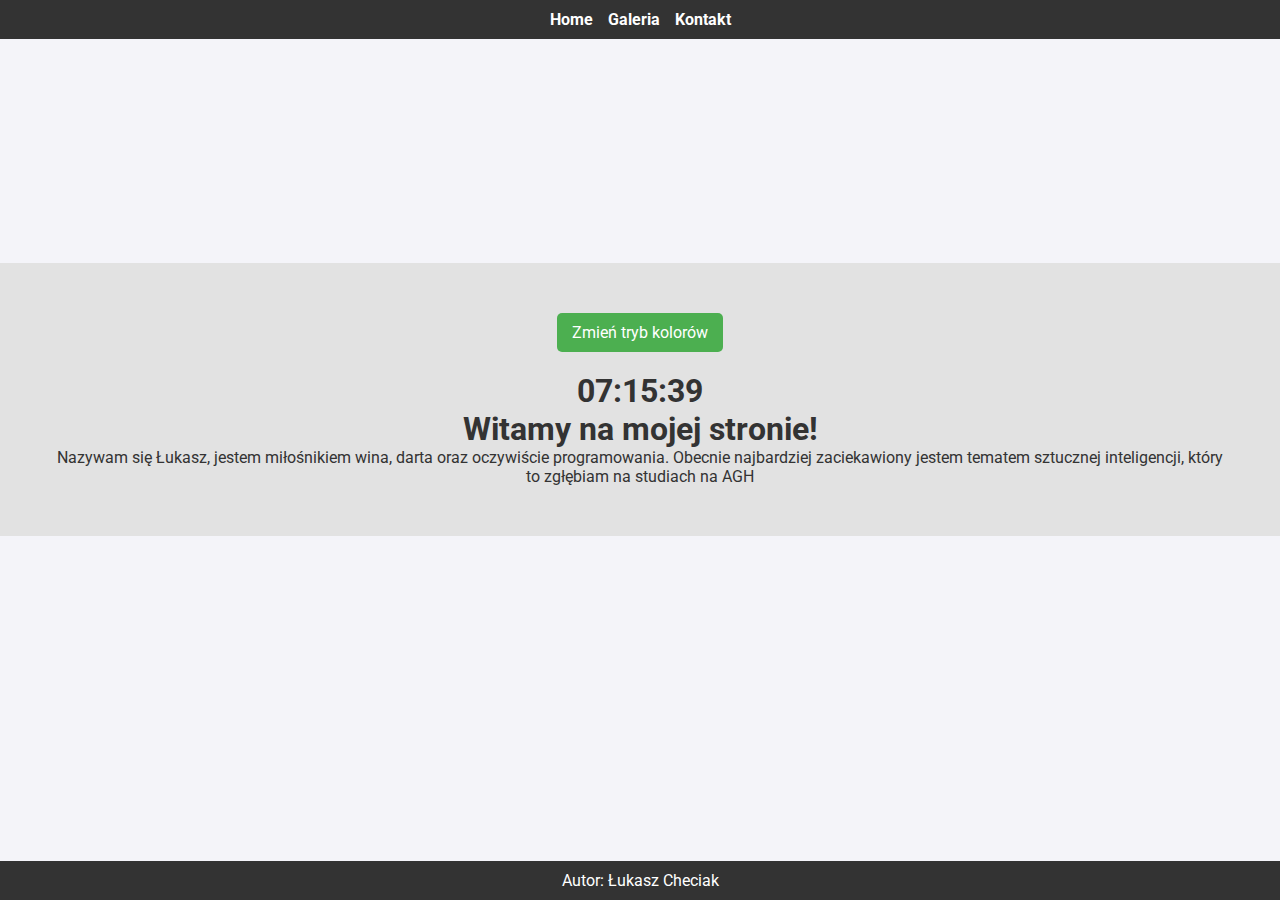
<file: index.html>
<!DOCTYPE html>
<html lang="pl">
  <head>
    <meta charset="UTF-8" />
    <meta name="viewport" content="width=device-width, initial-scale=1.0" />
    <title>Moja Strona</title>
    <link rel="stylesheet" href="style.css" />
    <link
      href="https://fonts.googleapis.com/css2?family=Roboto:wght@400;700&display=swap"
      rel="stylesheet"
    />
  </head>
  <body>
    <header>
      <nav>
        <a href="index.html">Home</a>
        <a href="galeria.html">Galeria</a>
        <a href="kontakt.html">Kontakt</a>
      </nav>
    </header>
    <main>
      <section class="hero">
        <button onclick="toggleDarkMode()">Zmień tryb kolorów</button>
        <div id="clock" class="clock"></div>
        <h1>Witamy na mojej stronie!</h1>
        <p>
          Nazywam się Łukasz, jestem miłośnikiem wina, darta oraz oczywiście
          programowania. Obecnie najbardziej zaciekawiony jestem tematem
          sztucznej inteligencji, który to zgłębiam na studiach na AGH
        </p>
      </section>
    </main>
    <footer>
      <p>Autor: Łukasz Checiak</p>
    </footer>
    <script src="script.js"></script>
  </body>
</html>
</file>
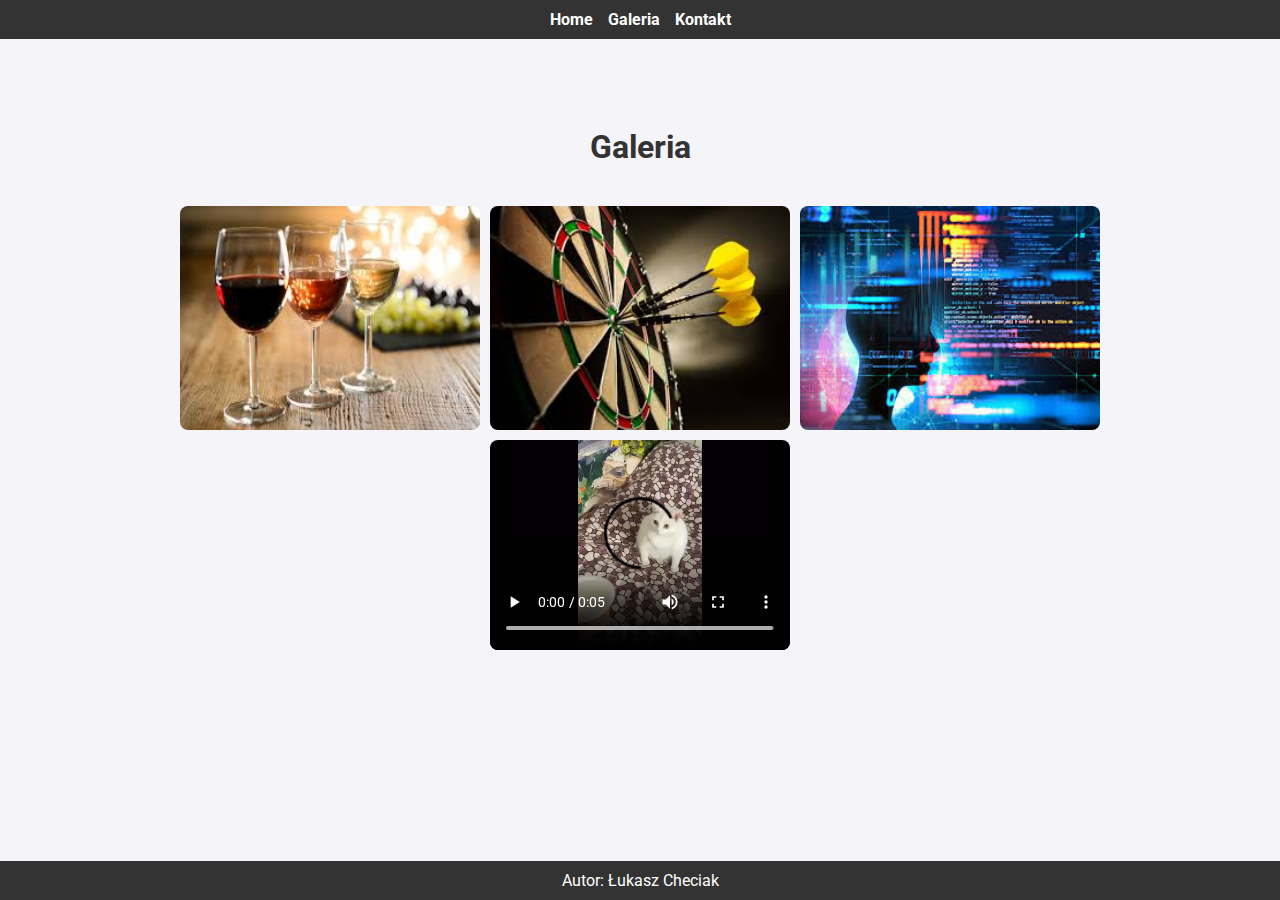
<file: galeria.html>
<!DOCTYPE html>
<html lang="pl">
  <head>
    <meta charset="UTF-8" />
    <meta name="viewport" content="width=device-width, initial-scale=1.0" />
    <title>Galeria</title>
    <link rel="stylesheet" href="style.css" />
    <link
      href="https://fonts.googleapis.com/css2?family=Roboto:wght@400;700&display=swap"
      rel="stylesheet"
    />
  </head>
  <body>
    <header>
      <nav>
        <a href="index.html">Home</a>
        <a href="galeria.html">Galeria</a>
        <a href="kontakt.html">Kontakt</a>
      </nav>
    </header>
    <main>
      <section class="gallery">
        <h2>Galeria</h2>
        <div class="image-grid">
          <img src="images/img1.jpg" alt="Zdjęcie 1" />
          <img src="images/img2.jpg" alt="Zdjęcie 2" />
          <img src="images/img3.jpg" alt="Zdjęcie 3" />
          <video controls>
            <source src="images/video.mp4" type="video/mp4" />
            Twoja przeglądarka nie obsługuje tagu wideo.
          </video>
        </div>
      </section>
    </main>
    <footer>
      <p>Autor: Łukasz Checiak</p>
    </footer>
    <script src="script.js"></script>
  </body>
</html>
</file>
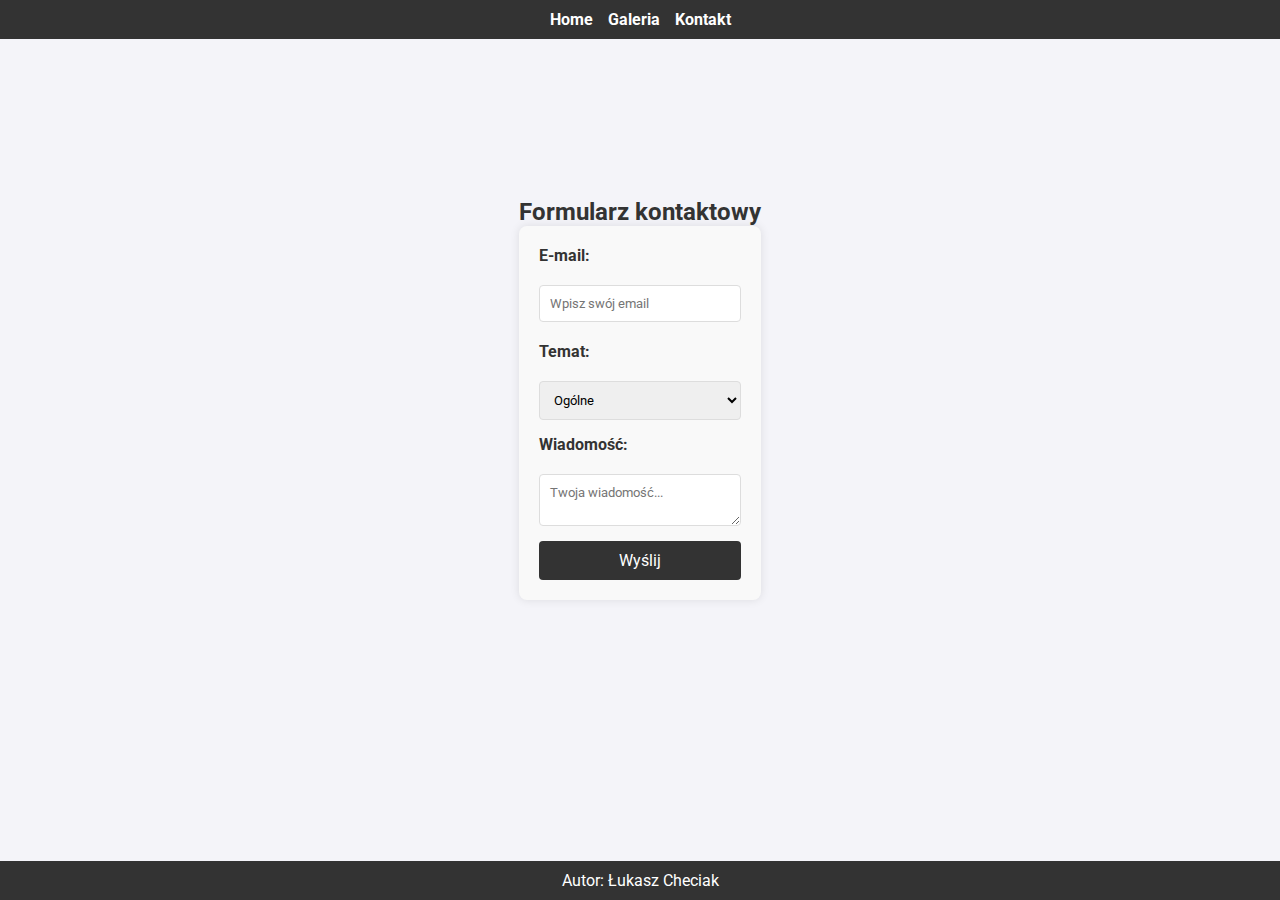
<file: kontakt.html>
<!DOCTYPE html>
<html lang="pl">
  <head>
    <meta charset="UTF-8" />
    <meta name="viewport" content="width=device-width, initial-scale=1.0" />
    <title>Kontakt</title>
    <link rel="stylesheet" href="style.css" />
    <link
      href="https://fonts.googleapis.com/css2?family=Roboto:wght@400;700&display=swap"
      rel="stylesheet"
    />
  </head>
  <body>
    <header>
      <nav>
        <a href="index.html">Home</a>
        <a href="galeria.html">Galeria</a>
        <a href="kontakt.html">Kontakt</a>
      </nav>
    </header>
    <main>
      <section>
        <h2>Formularz kontaktowy</h2>
        <form id="kontaktForm">
          <label for="email">E-mail:</label>
          <input
            type="text"
            id="email"
            name="email"
            placeholder="Wpisz swój email"
            required
            pattern="[a-z0-9._%+-]+@[a-z0-9.-]+\.[a-z]{2,}$"
          />
          <small id="emailError" class="error-message"></small>

          <label for="temat">Temat:</label>
          <select id="temat" name="temat">
            <option value="ogolny">Ogólne</option>
            <option value="oferta">Oferta</option>
            <option value="wsparcie">Wsparcie</option>
          </select>

          <label for="wiadomosc">Wiadomość:</label>
          <textarea
            id="wiadomosc"
            name="wiadomosc"
            placeholder="Twoja wiadomość..."
            required
          ></textarea>

          <button type="submit">Wyślij</button>
        </form>
        <div id="formFeedback"></div>
      </section>
    </main>
    <footer>
      <p>Autor: Łukasz Checiak</p>
    </footer>
    <script src="script.js"></script>
  </body>
</html>
</file>
<file: style.css>
/* Podstawowy reset */
* {
  margin: 0;
  padding: 0;
  box-sizing: border-box;
  font-family: "Roboto", sans-serif;
}

body {
  display: flex;
  flex-direction: column;
  min-height: 100vh;
  background-color: #f4f4f9;
  color: #333;
  transition: background-color 0.3s, color 0.3s;
}

/* Tryb ciemny */
body.dark-mode {
  background-color: #333;
  color: #f4f4f9;
}

/* Navbar */
header nav {
  background-color: #333;
  color: #fff;
  padding: 10px;
  display: flex;
  justify-content: center;
  gap: 15px;
}

header nav a {
  color: #fff;
  text-decoration: none;
  font-weight: bold;
}

/* Footer */
footer {
  background-color: #333;
  color: #fff;
  padding: 10px;
  text-align: center;
  margin-top: auto;
}

/* Hero section */
.hero {
  padding: 50px;
  text-align: center;
  background-color: #e2e2e2;
}

.hero.dark-mode {
  padding: 50px;
  text-align: center;
  background-color: #020000;
}

/* Sekcja O mnie */
.about {
  padding: 20px;
  text-align: center;
}

/* Wyśrodkowanie nagłówka Galeria */
.gallery {
  display: flex;
  flex-direction: column;
  align-items: center;
  text-align: center;
  padding: 20px;
}

.gallery h2 {
  font-size: 2em;
  margin-bottom: 20px;
}

/* Galeria */
.gallery .image-grid {
  display: flex;
  flex-wrap: wrap;
  gap: 10px;
  padding: 20px;
  justify-content: center;
}

.gallery .image-grid img,
.gallery .image-grid video {
  width: 100%;
  max-width: 300px;
  border-radius: 8px;
}

/* Responsywność */
@media (max-width: 768px) {
  .hero,
  .about {
    padding: 20px;
  }
}

/* Stylizacja komunikatu o błędzie */
.error-message {
  color: red;
  font-size: 0.9em;
}

.invalid {
  border-color: red;
}

/* Kontener główny dla formularza */
main {
  display: flex;
  justify-content: center;
  align-items: center;
  min-height: 80vh; /* Zmniejszenie wysokości, by footer był widoczny */
}

/* Stylizacja samego formularza */
form {
  background-color: #f9f9f9;
  padding: 20px;
  border-radius: 8px;
  box-shadow: 0px 0px 10px rgba(0, 0, 0, 0.1);
  width: 100%;
  max-width: 400px; /* Maksymalna szerokość formularza */
  display: flex;
  flex-direction: column;
  gap: 15px;
}

form label {
  font-weight: bold;
  margin-bottom: 5px;
}

form input[type="text"],
form select,
form textarea {
  width: 100%;
  padding: 10px;
  border: 1px solid #ddd;
  border-radius: 4px;
}
/* Styl dla guzika zmiany trybu kolorów */
button {
  background-color: #4caf50; /* Kolor tła guzika (zielony) */
  color: white; /* Kolor tekstu */
  border: none; /* Bez ramki */
  border-radius: 5px; /* Zaokrąglone rogi */
  padding: 10px 15px; /* Wewnętrzne marginesy */
  font-size: 16px; /* Rozmiar czcionki */
  cursor: pointer; /* Wskaźnik zmienia się w kursor */
  transition: background-color 0.3s; /* Animacja zmiany koloru tła */
}

/* Efekt po najechaniu myszką */
button:hover {
  background-color: #45a049; /* Ciemniejszy odcień zielonego przy najechaniu */
}

form button {
  padding: 10px;
  background-color: #333;
  color: #fff;
  border: none;
  border-radius: 4px;
  cursor: pointer;
  transition: background-color 0.3s;
}

form button:hover {
  background-color: #555;
}

/* Stylizacja błędów */
.error-message {
  color: red;
  font-size: 0.9em;
  margin-top: -10px;
}

.invalid {
  border-color: red;
}

/* Stylizacja zegara */
.clock {
  margin-top: 20px;
  font-size: 2em;
  font-weight: bold;
  color: #333;
}

/* Opcjonalnie: Stylizacja w trybie ciemnym */
body.dark-mode .clock {
  color: #f4f4f9;
}
</file>
